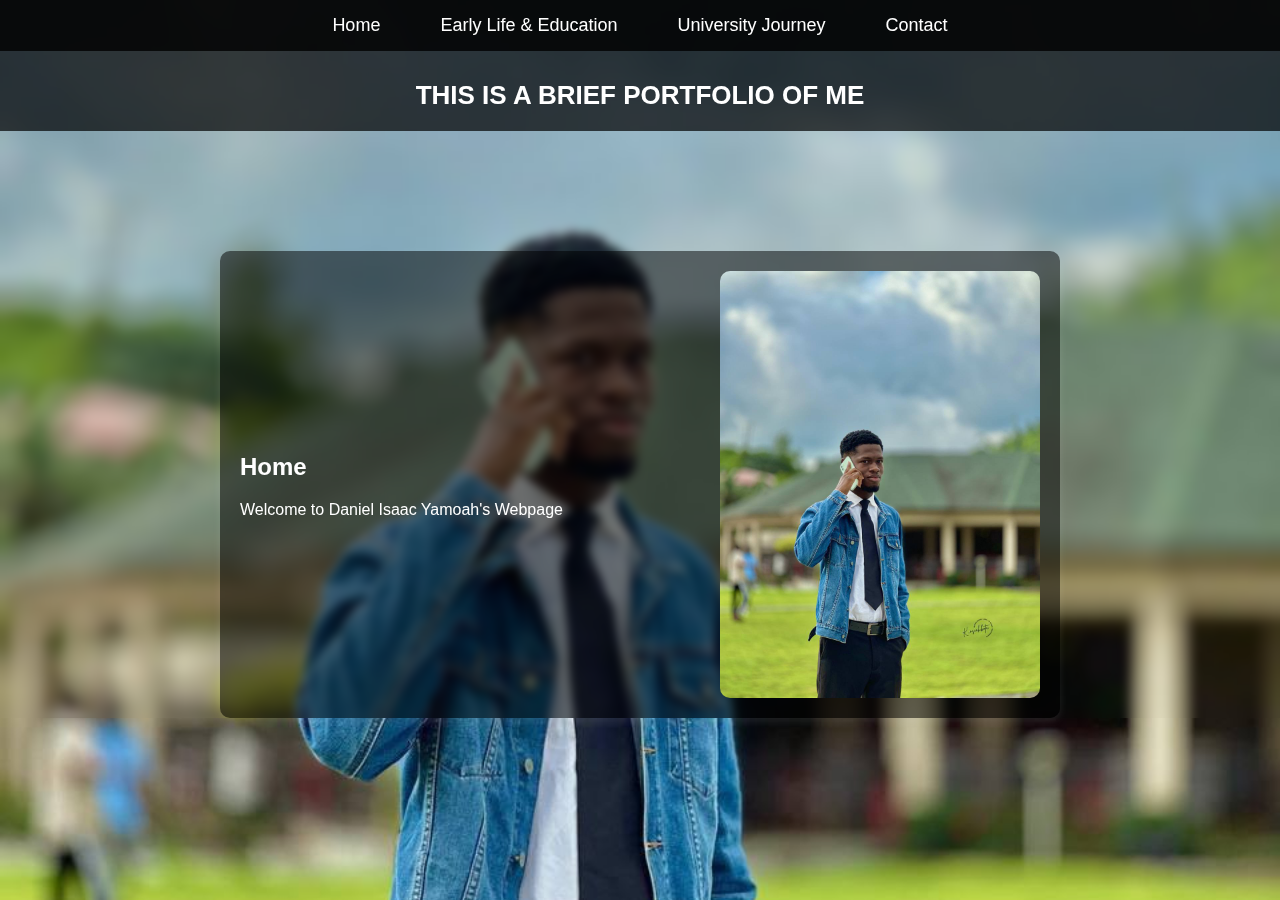
<file: index.html>
<!DOCTYPE html>
<html lang="en">
<head>
    <meta charset="UTF-8">
    <meta name="viewport" content="width=device-width, initial-scale=1.0">
    <title>Daniel Isaac Yamoah - Portfolio</title>
    <link rel="stylesheet" href="styles.css">

</head>
<body>
    <nav>
        <ul>
            <li><a href="index.html">Home</a></li>
            <li><a href="education.html">Early Life & Education</a></li>
            <li><a href="university.html">University Journey</a></li>
            <li><a href="contact.html">Contact</a></li>
        </ul>
    </nav>
    
    <div class="header">THIS IS A BRIEF PORTFOLIO OF ME</div>
    
    <div class="content-container">
        <div class="section-container">
            <div class="section-text">
                <h2>Home</h2>
                <p>Welcome to Daniel Isaac Yamoah's Webpage</p>
            </div>
            <img src="home.jpg" alt="Home Image">
        </div>
    </div>
</body>
</html>
</file>
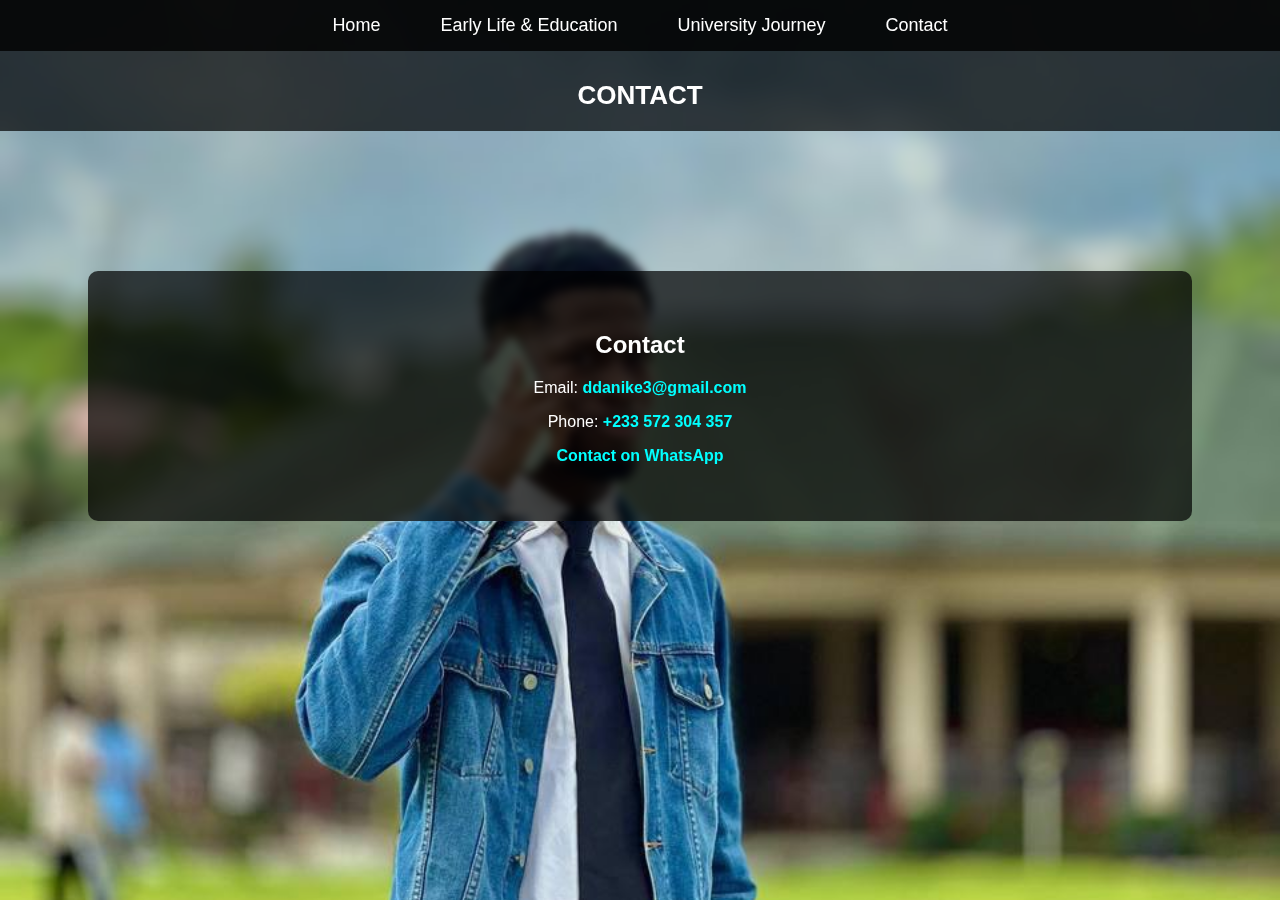
<file: contact.html>
<!DOCTYPE html>
<html lang="en">
<head>
    <meta charset="UTF-8">
    <meta name="viewport" content="width=device-width, initial-scale=1.0">
    <title>Daniel Isaac Yamoah - Contact</title>
    <link rel="stylesheet" href="styles.css">

</head>
<body>
    <nav>
        <ul>
            <li><a href="index.html">Home</a></li>
            <li><a href="education.html">Early Life & Education</a></li>
            <li><a href="university.html">University Journey</a></li>
            <li><a href="contact.html">Contact</a></li>
        </ul>
    </nav>
    
    <div class="header">CONTACT</div>
    
    <div class="content-container">
        <div class="contact-section">
            <h2>Contact</h2>
            <p>Email: <a href="mailto:ddanike3@gmail.com">ddanike3@gmail.com</a></p>
            <p>Phone: <a href="tel:+233572304357">+233 572 304 357</a></p>
            <p><a href="https://wa.me/+233572304357">Contact on WhatsApp</a></p>
        </div>
    </div>
</body>
</html>
</file>
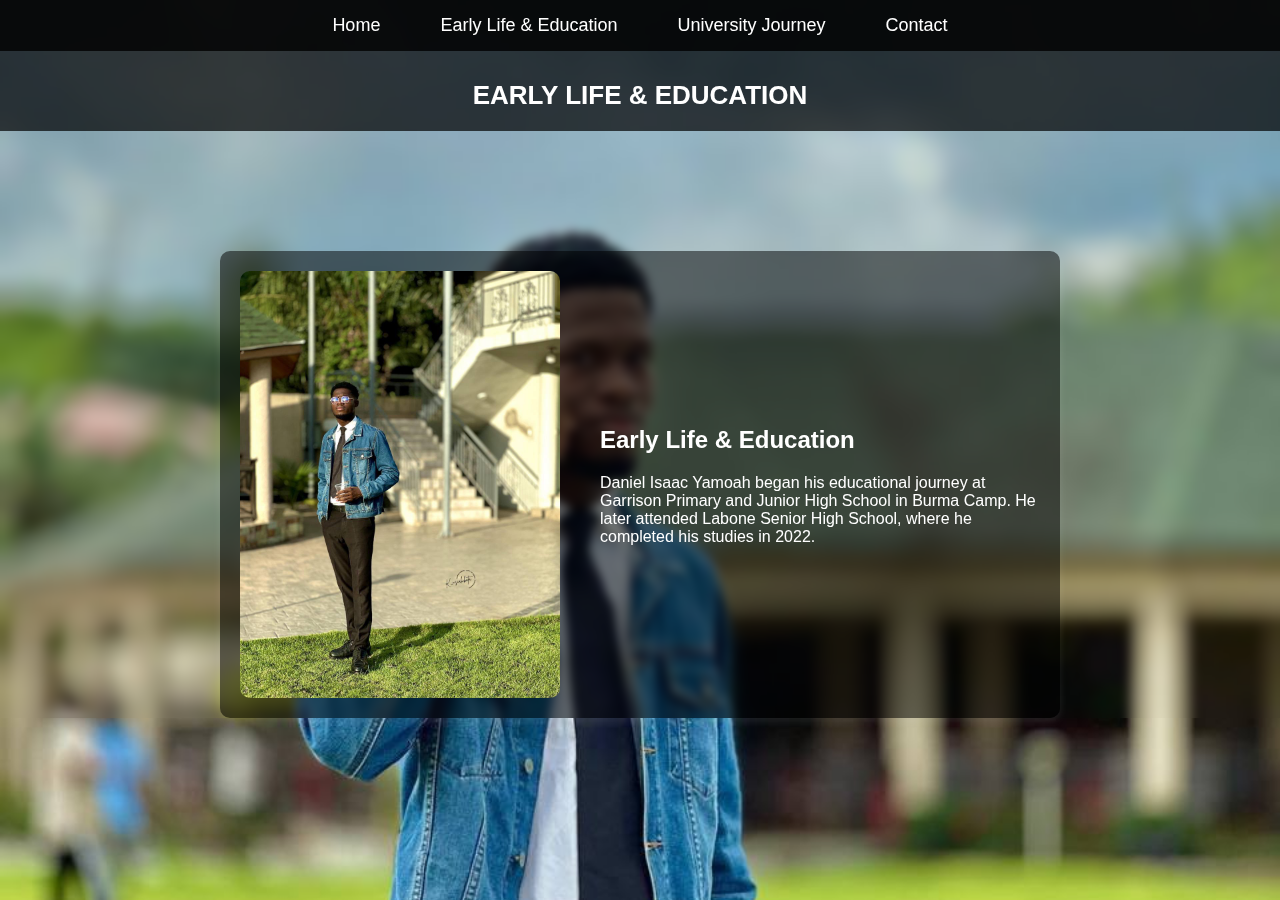
<file: education.html>
<!DOCTYPE html>
<html lang="en">
<head>
    <meta charset="UTF-8">
    <meta name="viewport" content="width=device-width, initial-scale=1.0">
    <title>Daniel Isaac Yamoah - Early Life & Education</title>
    <link rel="stylesheet" href="styles.css">

</head>
<body>
    <nav>
        <ul>
            <li><a href="index.html">Home</a></li>
            <li><a href="education.html">Early Life & Education</a></li>
            <li><a href="university.html">University Journey</a></li>
            <li><a href="contact.html">Contact</a></li>
        </ul>
    </nav>
    
    <div class="header">EARLY LIFE & EDUCATION</div>
    
    <div class="content-container">
        <div class="section-container">
            <img src="early-life.jpg" alt="Early Life Image">
            <div class="section-text">
                <h2>Early Life & Education</h2>
                <p>Daniel Isaac Yamoah began his educational journey at Garrison Primary and Junior High School in Burma Camp. He later attended Labone Senior High School, where he completed his studies in 2022.</p>
            </div>
        </div>
    </div>
</body>
</html>
</file>
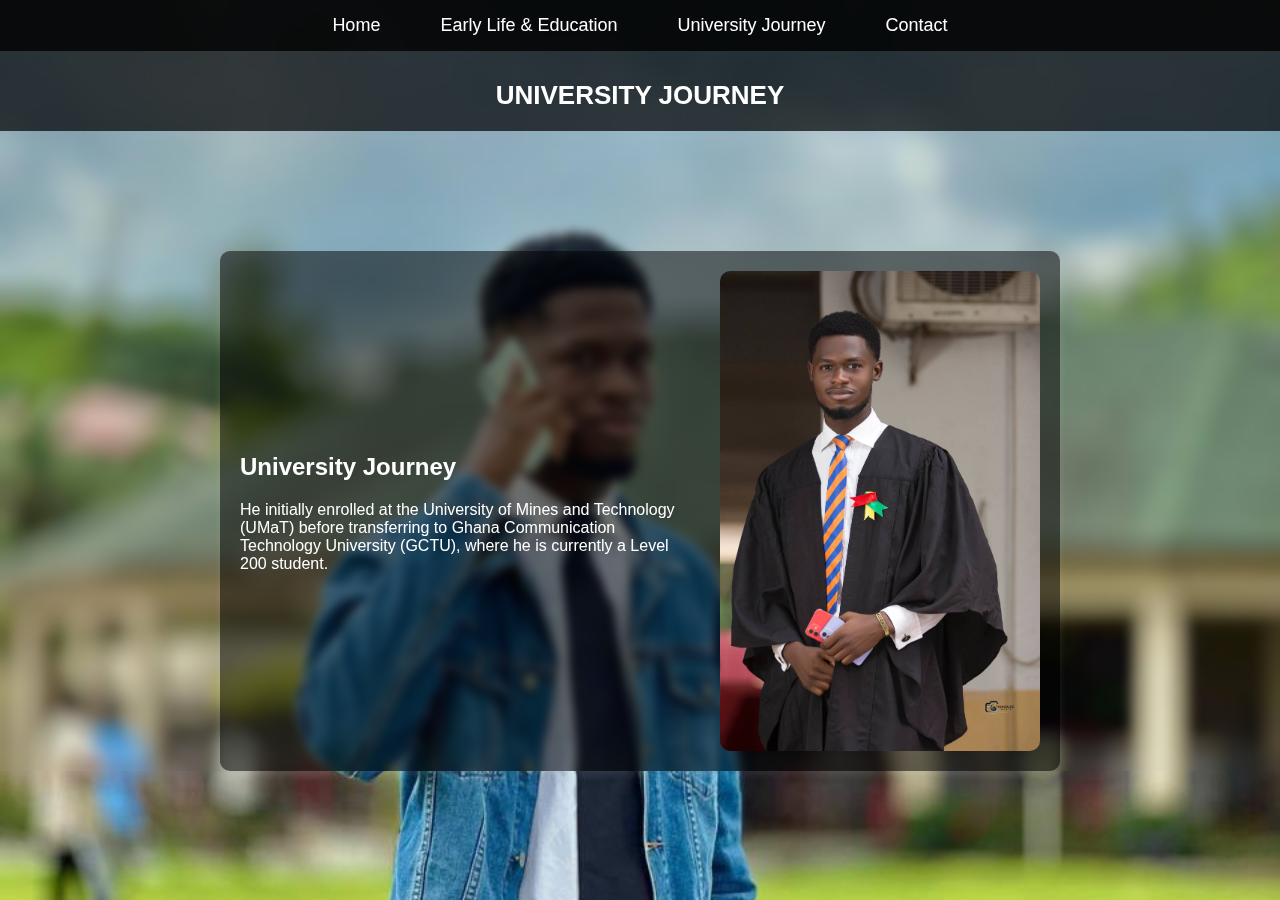
<file: university.html>
<!DOCTYPE html>
<html lang="en">
<head>
    <meta charset="UTF-8">
    <meta name="viewport" content="width=device-width, initial-scale=1.0">
    <title>Daniel Isaac Yamoah - University Journey</title>
    <link rel="stylesheet" href="styles.css">

</head>
<body>
    <nav>
        <ul>
            <li><a href="index.html">Home</a></li>
            <li><a href="education.html">Early Life & Education</a></li>
            <li><a href="university.html">University Journey</a></li>
            <li><a href="contact.html">Contact</a></li>
        </ul>
    </nav>
    
    <div class="header">UNIVERSITY JOURNEY</div>
    
    <div class="content-container">
        <div class="section-container">
            <div class="section-text">
                <h2>University Journey</h2>
                <p>He initially enrolled at the University of Mines and Technology (UMaT) before transferring to Ghana Communication Technology University (GCTU), where he is currently a Level 200 student.</p>
            </div>
            <img src="university-life.jpg" alt="University Image">
        </div>
    </div>
</body>
</html>
</file>
<file: styles.css>
body {
    margin: 0;
    font-family: 'Arial', sans-serif;
    color: white;
    text-align: center;
    background: url('background.jpg') no-repeat center center fixed;
    background-size: cover;
    backdrop-filter: blur(5px);
}

nav {
    background: rgba(0, 0, 0, 0.8);
    padding: 15px 0;
    position: fixed;
    width: 100%;
    top: 0;
    display: flex;
    justify-content: center;
    z-index: 1000;
}

nav ul {
    list-style: none;
    padding: 0;
    margin: 0;
    display: flex;
}

nav ul li {
    margin: 0 15px;
}

nav ul li a {
    color: white;
    text-decoration: none;
    font-size: 18px;
    padding: 10px 15px;
    transition: 0.3s;
}

nav ul li a:hover {
    background: rgba(255, 255, 255, 0.3);
    border-radius: 5px;
}

.header {
    padding: 80px 20px 20px;
    font-size: 26px;
    font-weight: bold;
    background: rgba(0, 0, 0, 0.7);
    color: white;
}

.content-container {
    display: flex;
    flex-direction: column;
    align-items: center;
    padding-top: 120px;
    gap: 40px;
}

.section-container {
    display: flex;
    align-items: center;
    justify-content: space-between;
    background: rgba(0, 0, 0, 0.5);
    padding: 20px;
    border-radius: 10px;
    max-width: 800px;
    width: 90%;
    text-align: left;
    box-shadow: 0px 4px 8px rgba(255, 255, 255, 0.1);
}

.section-container img {
    width: 40%;
    height: auto;
    border-radius: 10px;
}

.section-text {
    width: 55%;
}

.contact-section {
    padding: 40px;
    text-align: center;
    background: rgba(0, 0, 0, 0.7);
    border-radius: 10px;
    margin-top: 20px;
    width: 80%;
}

.contact-section a {
    color: cyan;
    text-decoration: none;
    font-weight: bold;
}
</file>
